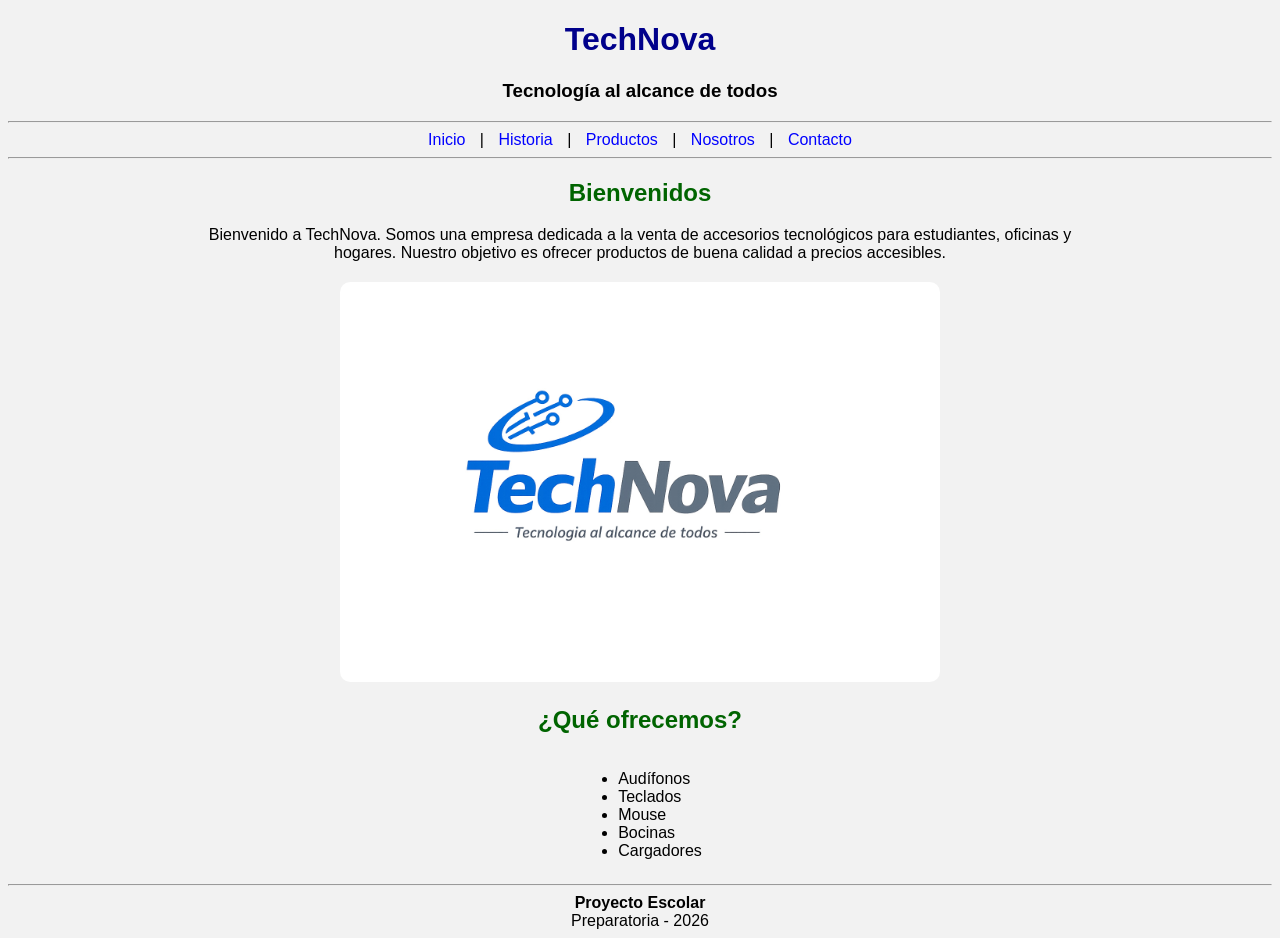
<file: index.html>
<!DOCTYPE html>
<html lang="es">
<head>
    <meta charset="UTF-8">
    <title>TechNova</title>

    <link rel="stylesheet" href="style.css">
</head>

<body>

    <h1>TechNova</h1>
    <h3>Tecnología al alcance de todos</h3>

    <hr>

    <a href="index.html">Inicio</a> |
    <a href="historia.html">Historia</a> |
    <a href="productos.html">Productos</a> |
    <a href="nosotros.html">Nosotros</a> |
    <a href="contacto.html">Contacto</a>

    <hr>

    <h2>Bienvenidos</h2>

    <p>
        Bienvenido a TechNova. Somos una empresa dedicada a la venta de accesorios
        tecnológicos para estudiantes, oficinas y hogares. Nuestro objetivo es ofrecer
        productos de buena calidad a precios accesibles.
    </p>

    <img src="imagenes/empresa.jpg" alt="Empresa de tecnología" width="600">

    <h2>¿Qué ofrecemos?</h2>

    <ul>
        <li>Audífonos</li>
        <li>Teclados</li>
        <li>Mouse</li>
        <li>Bocinas</li>
        <li>Cargadores</li>
    </ul>



    <hr>

    <p><b>Proyecto Escolar</b></p>
    <p>Preparatoria - 2026</p>

</body>
</html>
</file>
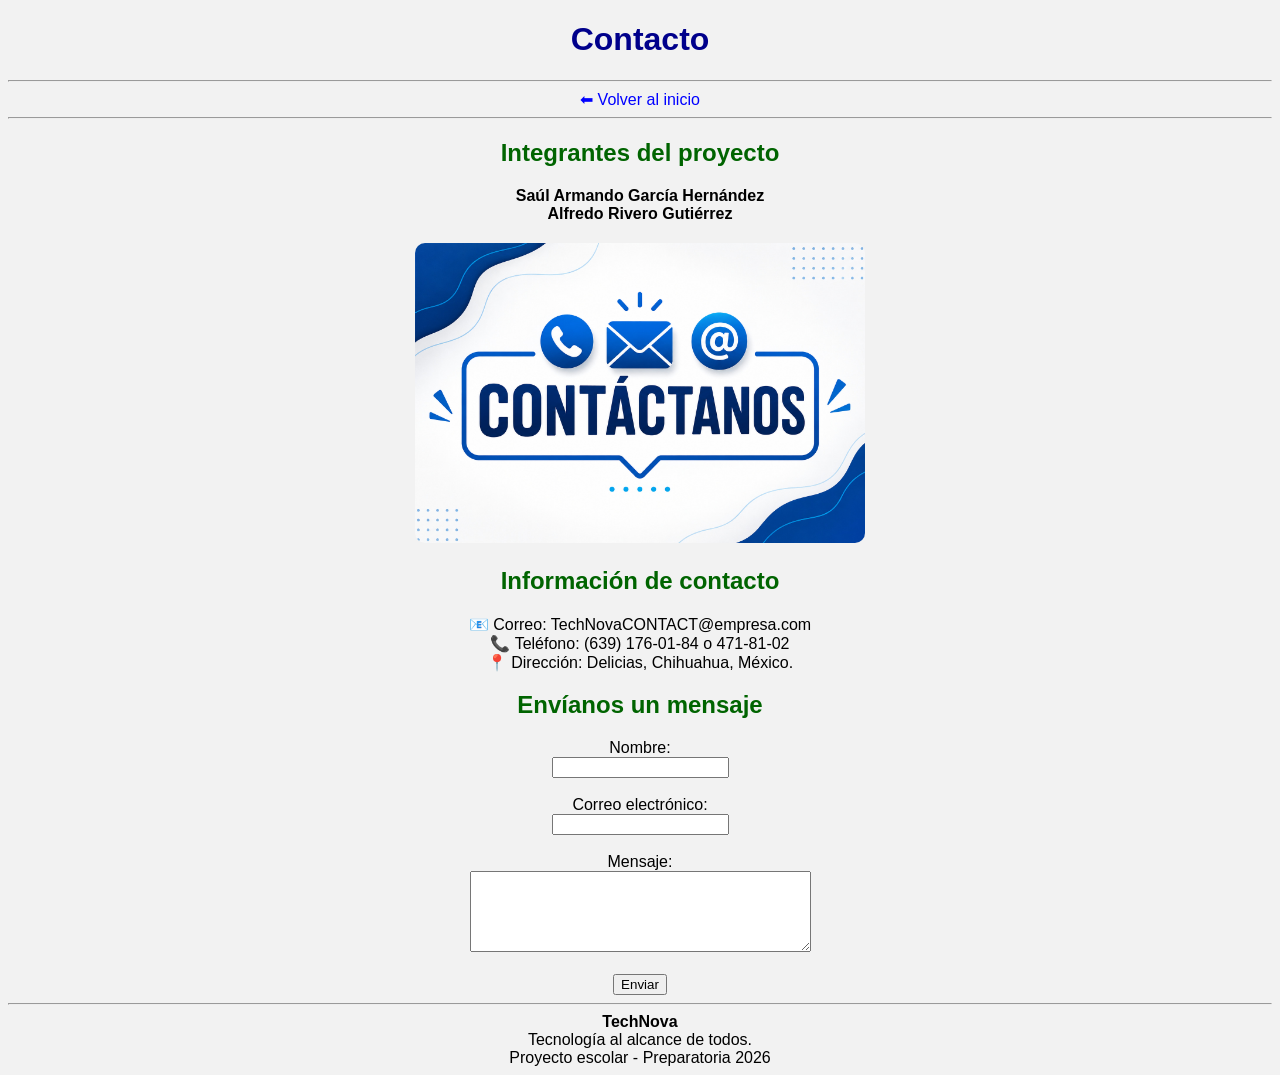
<file: contacto.html>
<!DOCTYPE html>
<html lang="es">
<head>
    <meta charset="UTF-8">
    <title>Contacto - TechNova</title>
    <link rel="stylesheet" href="style.css">
</head>

<body>

    <h1>Contacto</h1>

    <hr>

    <a href="index.html">⬅ Volver al inicio</a>

    <hr>

    <h2>Integrantes del proyecto</h2>

    <p><b>Saúl Armando García Hernández</b></p>
    <p><b>Alfredo Rivero Gutiérrez</b></p>

    <img src="imagenes/contacto.jpg" alt="Contacto" width="450">

    <h2>Información de contacto</h2>

    <p>📧 Correo: TechNovaCONTACT@empresa.com</p>
    <p>📞 Teléfono: (639) 176-01-84 o 471-81-02</p>
    <p>📍 Dirección: Delicias, Chihuahua, México.</p>

    <h2>Envíanos un mensaje</h2>

    <form>

        <label>Nombre:</label><br>
        <input type="text" name="nombre"><br><br>

        <label>Correo electrónico:</label><br>
        <input type="email" name="correo"><br><br>

        <label>Mensaje:</label><br>
        <textarea rows="5" cols="40"></textarea><br><br>

        <input type="submit" value="Enviar">

    </form>

    <hr>

    <p><b>TechNova</b></p>
    <p>Tecnología al alcance de todos.</p>
    <p>Proyecto escolar - Preparatoria 2026</p>

</body>
</html>
</file>
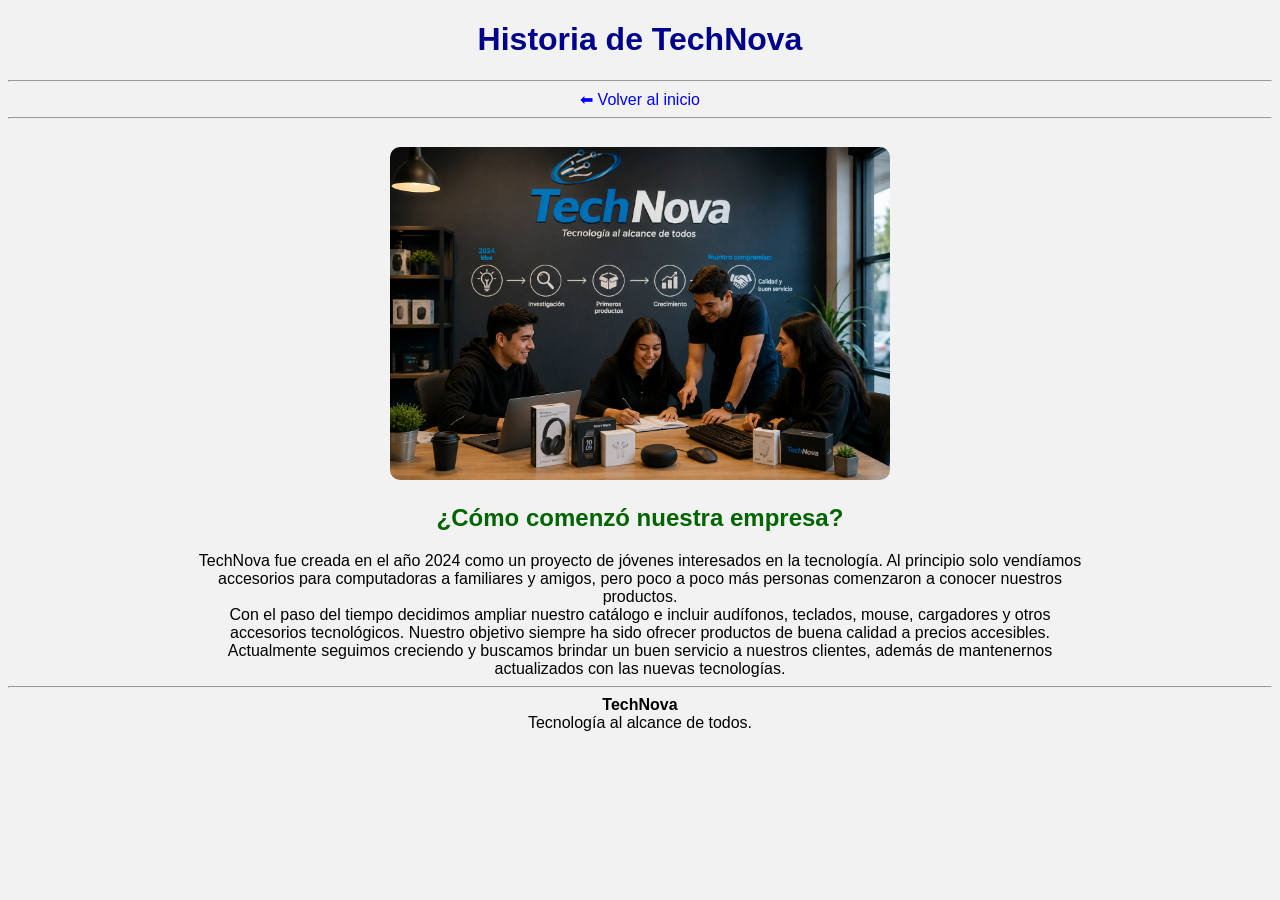
<file: historia.html>
<!DOCTYPE html>
<html lang="es">
<head>
    <meta charset="UTF-8">
    <title>Historia - TechNova</title>
    <link rel="stylesheet" href="style.css">
</head>

<body>

    <h1>Historia de TechNova</h1>

    <hr>

    <a href="index.html">⬅ Volver al inicio</a>

    <hr>

    <img src="imagenes/historia.jpg" alt="Historia de la empresa" width="500">

    <h2>¿Cómo comenzó nuestra empresa?</h2>

    <p>
        TechNova fue creada en el año 2024 como un proyecto de jóvenes interesados en la
        tecnología. Al principio solo vendíamos accesorios para computadoras a familiares
        y amigos, pero poco a poco más personas comenzaron a conocer nuestros productos.
    </p>

    <p>
        Con el paso del tiempo decidimos ampliar nuestro catálogo e incluir audífonos,
        teclados, mouse, cargadores y otros accesorios tecnológicos. Nuestro objetivo
        siempre ha sido ofrecer productos de buena calidad a precios accesibles.
    </p>

    <p>
        Actualmente seguimos creciendo y buscamos brindar un buen servicio a nuestros
        clientes, además de mantenernos actualizados con las nuevas tecnologías.
    </p>

    <hr>

    <p><b>TechNova</b></p>
    <p>Tecnología al alcance de todos.</p>

</body>
</html>
</file>
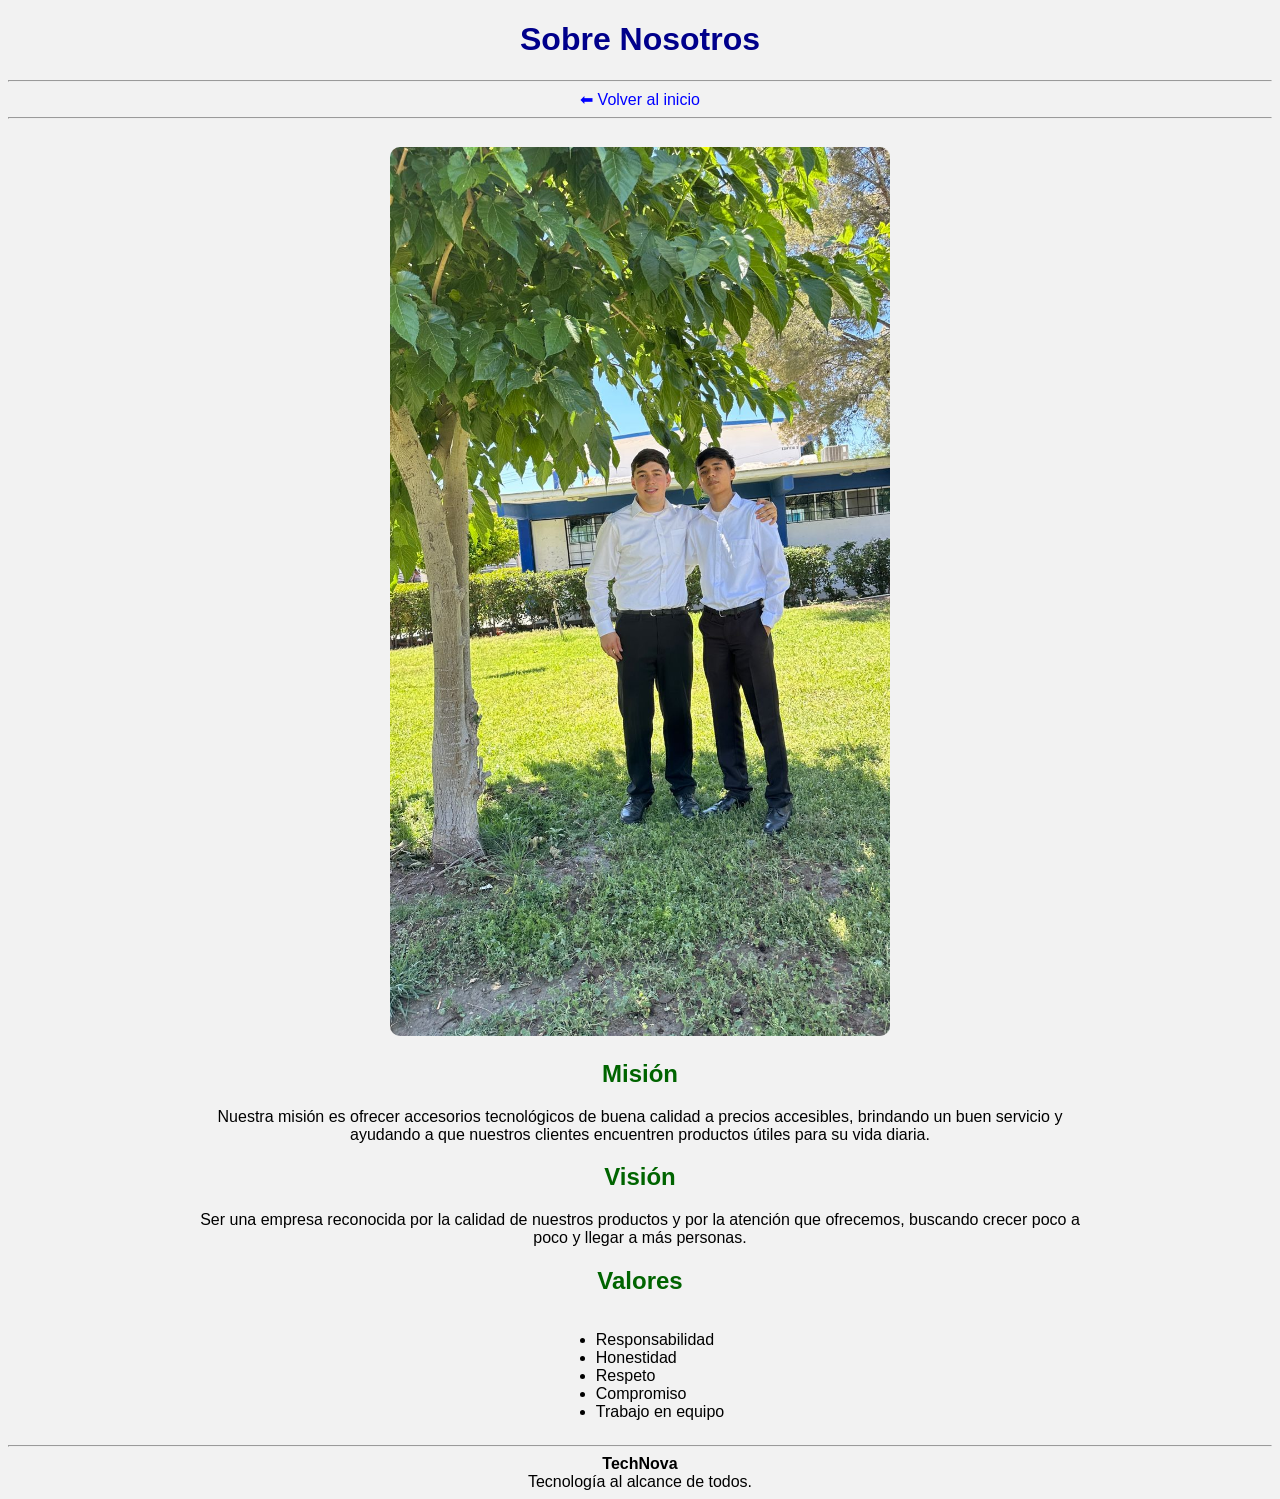
<file: nosotros.html>
<!DOCTYPE html>
<html lang="es">
<head>
    <meta charset="UTF-8">
    <title>Nosotros - TechNova</title>
    <link rel="stylesheet" href="style.css">
</head>

<body>

    <h1>Sobre Nosotros</h1>

    <hr>

    <a href="index.html">⬅ Volver al inicio</a>

    <hr>

    <img src="imagenes/nosotros.jpg" alt="Equipo de trabajo" width="500">

    <h2>Misión</h2>

    <p>
        Nuestra misión es ofrecer accesorios tecnológicos de buena calidad a precios
        accesibles, brindando un buen servicio y ayudando a que nuestros clientes
        encuentren productos útiles para su vida diaria.
    </p>

    <h2>Visión</h2>

    <p>
        Ser una empresa reconocida por la calidad de nuestros productos y por la
        atención que ofrecemos, buscando crecer poco a poco y llegar a más personas.
    </p>

    <h2>Valores</h2>

    <ul>
        <li>Responsabilidad</li>
        <li>Honestidad</li>
        <li>Respeto</li>
        <li>Compromiso</li>
        <li>Trabajo en equipo</li>
    </ul>

    <hr>

    <p><b>TechNova</b></p>
    <p>Tecnología al alcance de todos.</p>

</body>
</html>
</file>
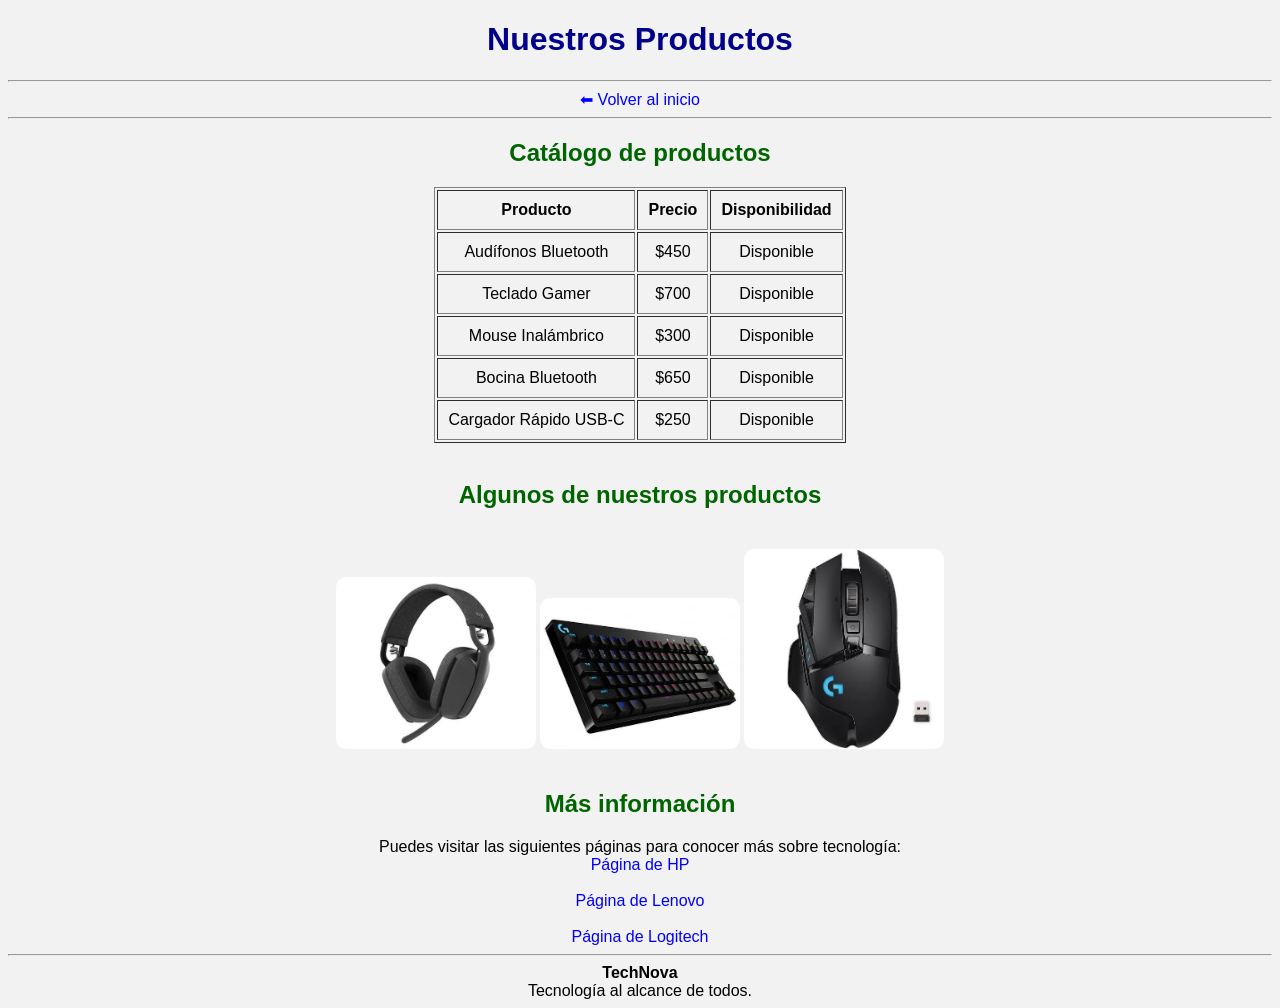
<file: productos.html>
<!DOCTYPE html>
<html lang="es">
<head>
    <meta charset="UTF-8">
    <title>Productos - TechNova</title>
    <link rel="stylesheet" href="style.css">
</head>

<body>

    <h1>Nuestros Productos</h1>

    <hr>

    <a href="index.html">⬅ Volver al inicio</a>

    <hr>

    <h2>Catálogo de productos</h2>

    <table border="1" align="center" cellpadding="10">
        <tr>
            <th>Producto</th>
            <th>Precio</th>
            <th>Disponibilidad</th>
        </tr>

        <tr>
            <td>Audífonos Bluetooth</td>
            <td>$450</td>
            <td>Disponible</td>
        </tr>

        <tr>
            <td>Teclado Gamer</td>
            <td>$700</td>
            <td>Disponible</td>
        </tr>

        <tr>
            <td>Mouse Inalámbrico</td>
            <td>$300</td>
            <td>Disponible</td>
        </tr>

        <tr>
            <td>Bocina Bluetooth</td>
            <td>$650</td>
            <td>Disponible</td>
        </tr>

        <tr>
            <td>Cargador Rápido USB-C</td>
            <td>$250</td>
            <td>Disponible</td>
        </tr>
    </table>

    <br>

    <h2>Algunos de nuestros productos</h2>

    <img src="imagenes/audifonos.jpg" width="200" alt="Audífonos">

    <img src="imagenes/teclado.jpg" width="200" alt="Teclado">

    <img src="imagenes/mouse.jpg" width="200" alt="Mouse">

    <br><br>

    <h2>Más información</h2>

    <p>Puedes visitar las siguientes páginas para conocer más sobre tecnología:</p>

    <a href="https://www.hp.com/mx-es/home.html" target="_blank">
        Página de HP
    </a>

    <br><br>

    <a href="https://www.lenovo.com/mx/es/" target="_blank">
        Página de Lenovo
    </a>

    <br><br>

    <a href="https://www.logitech.com/es-mx" target="_blank">
        Página de Logitech
    </a>

    <hr>

    <p><b>TechNova</b></p>
    <p>Tecnología al alcance de todos.</p>

</body>
</html>
</file>
<file: style.css>
body{
    background-color: #f2f2f2;
    font-family: Arial;
    text-align: center;
}

h1{
    color: darkblue;
}

h2{
    color: darkgreen;
}

p{
    width: 70%;
    margin: auto;
}

a{
    text-decoration: none;
    color: blue;
    margin: 10px;
}

a:hover{
    color: red;
}

img{
    margin-top: 20px;
    border-radius: 10px;
}

ul{
    display: inline-block;
    text-align: left;
}
</file>
